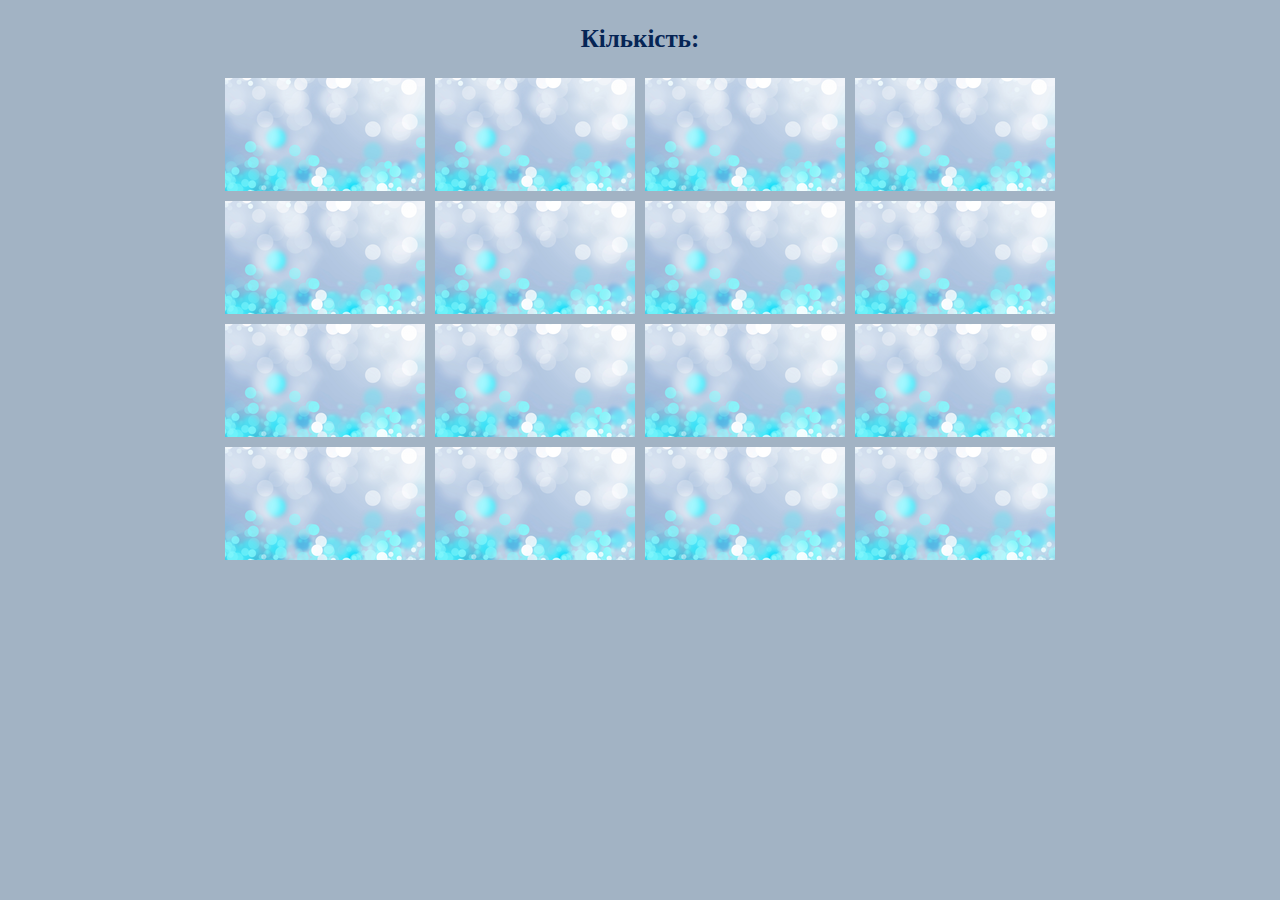
<file: index.html>
<!DOCTYPE html>
<html lang="en">
  <head>
    <meta charset="UTF-8" />
    <meta name="viewport" content="width=device-width, initial-scale=1.0" />
    <title>Game for Kate</title>
    <link rel="stylesheet" href="styles.css" />
  </head>
  <body>
    <h3 id="score" class="score">Кількість: <span id="result"></span></h3>

    <div class="main">
      <div id="grid"></div>
    </div>

    <div class="buttons" id="buttons">
      <a class="try-again button" href="./index.html" target="_self">
        Пошукати ще Бачір
      </a>
      <a class="next-level button" href="./nextlevel.html" target="_self"
        >Наступний рівень</a
      >
    </div>
    <script src="app.js"></script>
  </body>
</html>
</file>
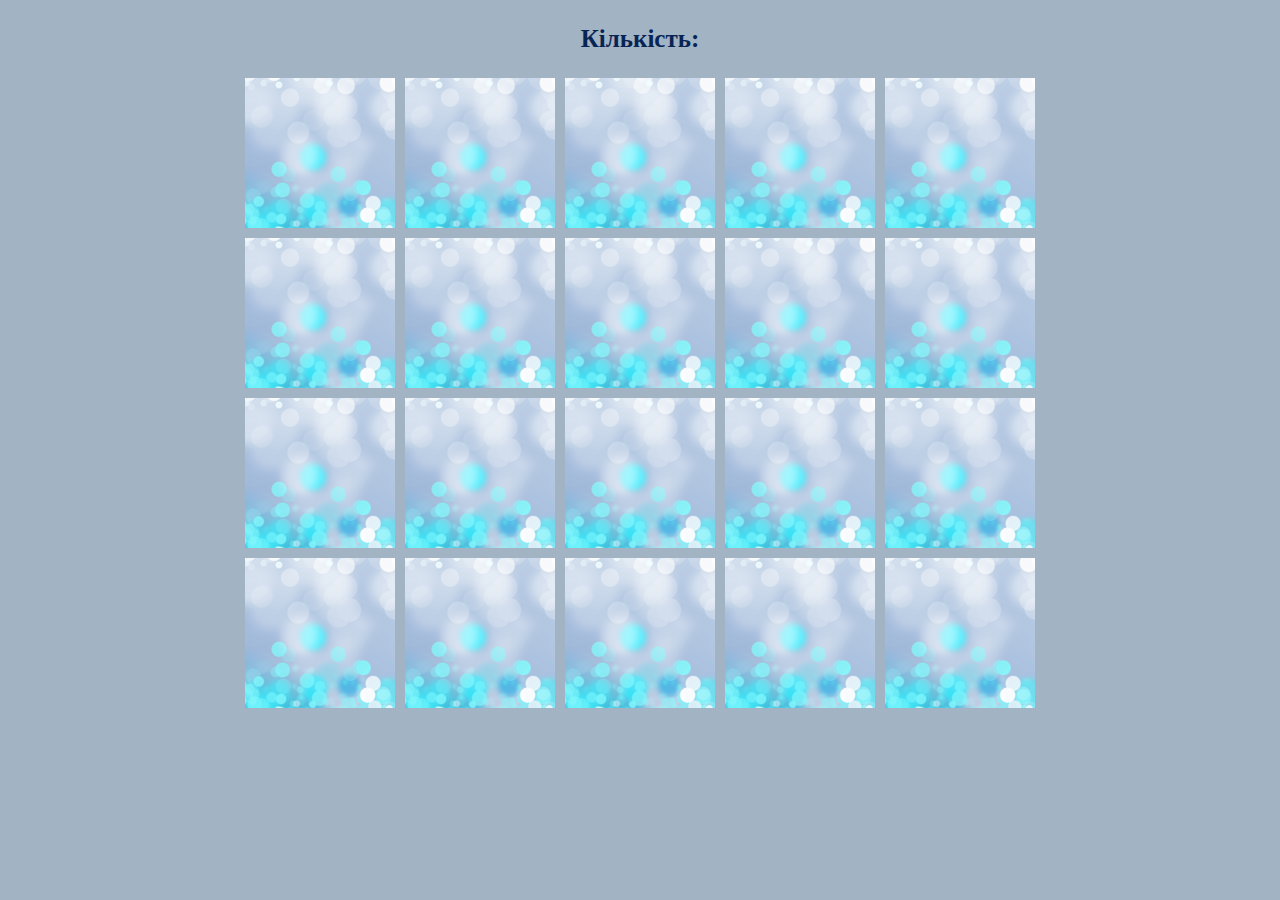
<file: finallevel.html>
<!DOCTYPE html>
<html lang="en">
  <head>
    <meta charset="UTF-8" />
    <meta name="viewport" content="width=device-width, initial-scale=1.0" />
    <title>Game for Kate</title>
    <link rel="stylesheet" href="styles.css" />
  </head>
  <body>
    <h3 id="score" class="score">Кількість: <span id="result"></span></h3>

    <div class="main">
      <div id="grid-two"></div>
    </div>

    <div class="buttons" id="buttons">
      <a class="try-again button" href="./finallevel.html" target="_self">
        Пошукати ще Голубих дисктаторів
      </a>
      <a class="next-level button" href="./index.html" target="_self"
        >Повернутися до Бачіри</a
      >
    </div>
    <script src="appfinal.js"></script>
  </body>
</html>
</file>
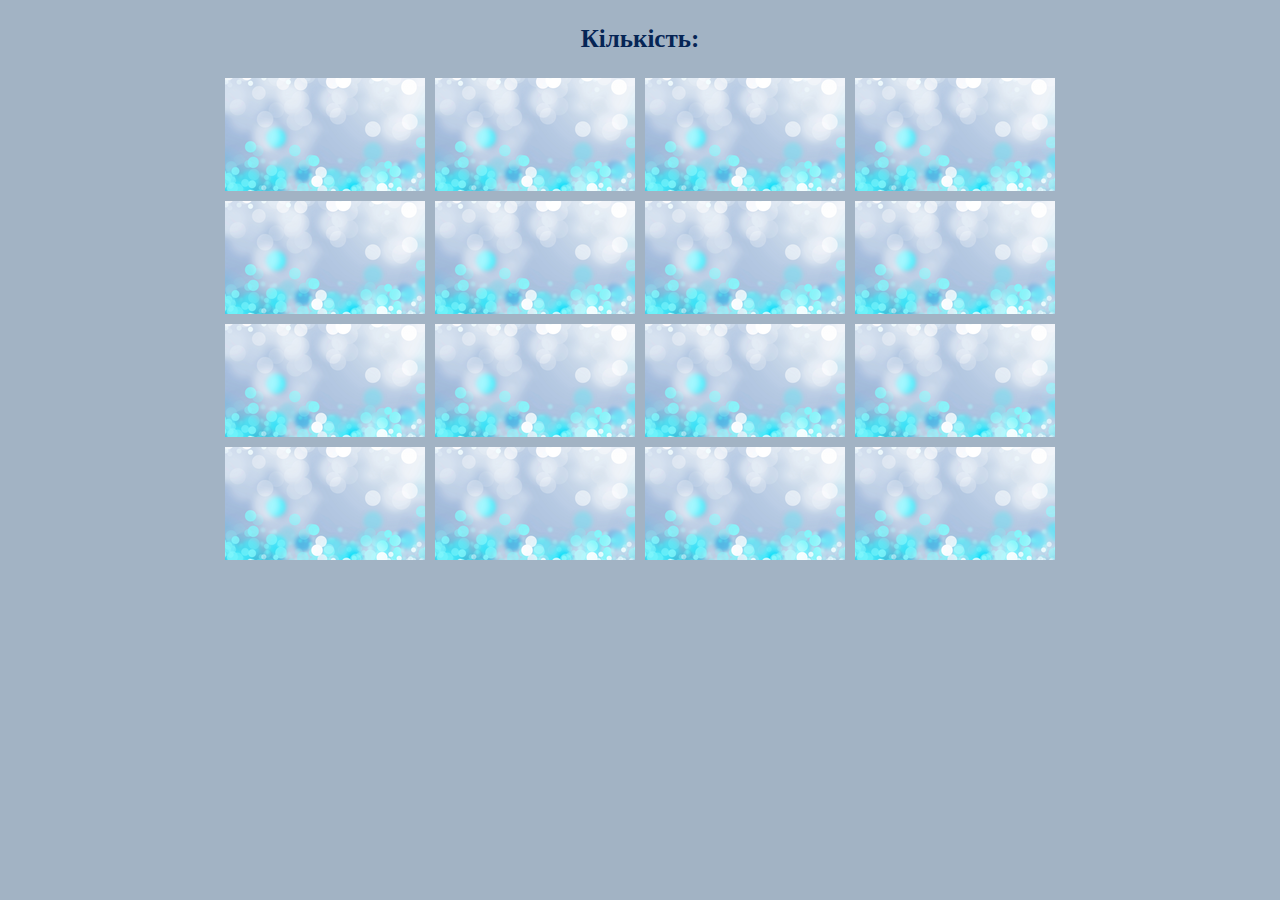
<file: nextlevel.html>
<!DOCTYPE html>
<html lang="en">
  <head>
    <meta charset="UTF-8" />
    <meta name="viewport" content="width=device-width, initial-scale=1.0" />
    <title>Game for Kate</title>
    <link rel="stylesheet" href="styles.css" />
  </head>
  <body>
    <h3 id="score" class="score">Кількість: <span id="result"></span></h3>

    <div class="main">
      <div id="grid"></div>
    </div>

    <div class="buttons" id="buttons">
      <a class="try-again button" href="./nextlevel.html" target="_self">
        Пошукати ще Рінів
      </a>
      <a class="next-level button" href="./finallevel.html" target="_self"
        >Наступний рівень</a
      >
    </div>
    <script src="appnext.js"></script>
  </body>
</html>
</file>
<file: styles.css>
body {
    margin: 0;
    background-color: rgb(162, 179, 196);
}

.main {
    display: flex;
    margin-left: auto;
    margin-right: auto;
    justify-content: center;
}

.score {
    display: flex;
    font-weight: 800;
    font-size: 25px;
    justify-content: center;
    color: rgb(6, 37, 85);
}

#grid {
    width: 830px;
    display: flex;
    flex-wrap: wrap;
    justify-content: center;
    gap: 10px 10px;
    margin-bottom: 50px;
}

#grid-two {
    width: 790px;
    display: flex;
    flex-wrap: wrap;
    justify-content: center;
    gap: 10px 10px;
    margin-bottom: 50px;
}

.buttons {
    display: flex;
    justify-content: center;
    gap: 300px;
}

.buttons {
    display: none;
}

.button {
    font-weight: 700;
    font-size: 16px;
    line-height: 1.5;
    letter-spacing: 0.04em;
    border-radius: 4px;
    border: 2px solid #E7E9FC;
    padding: 16px 24px;
    text-decoration: none;
}

.try-again {
    color: rgb(11, 79, 121);
    background-color: rgb(125, 172, 201);
    transition: background-color 250ms cubic-bezier(0.4, 0, 0.2, 1);
}

.try-again:hover,
.try-again:focus {
    background-color: rgb(76, 169, 222);

}

.next-level {
    color: rgb(148, 191, 217);
    background-color: rgb(11, 55, 121);
    transition: background-color 250ms cubic-bezier(0.4, 0, 0.2, 1);
}

.next-level:hover,
.next-level:focus {
    background-color: rgb(3, 27, 65);
}
</file>
